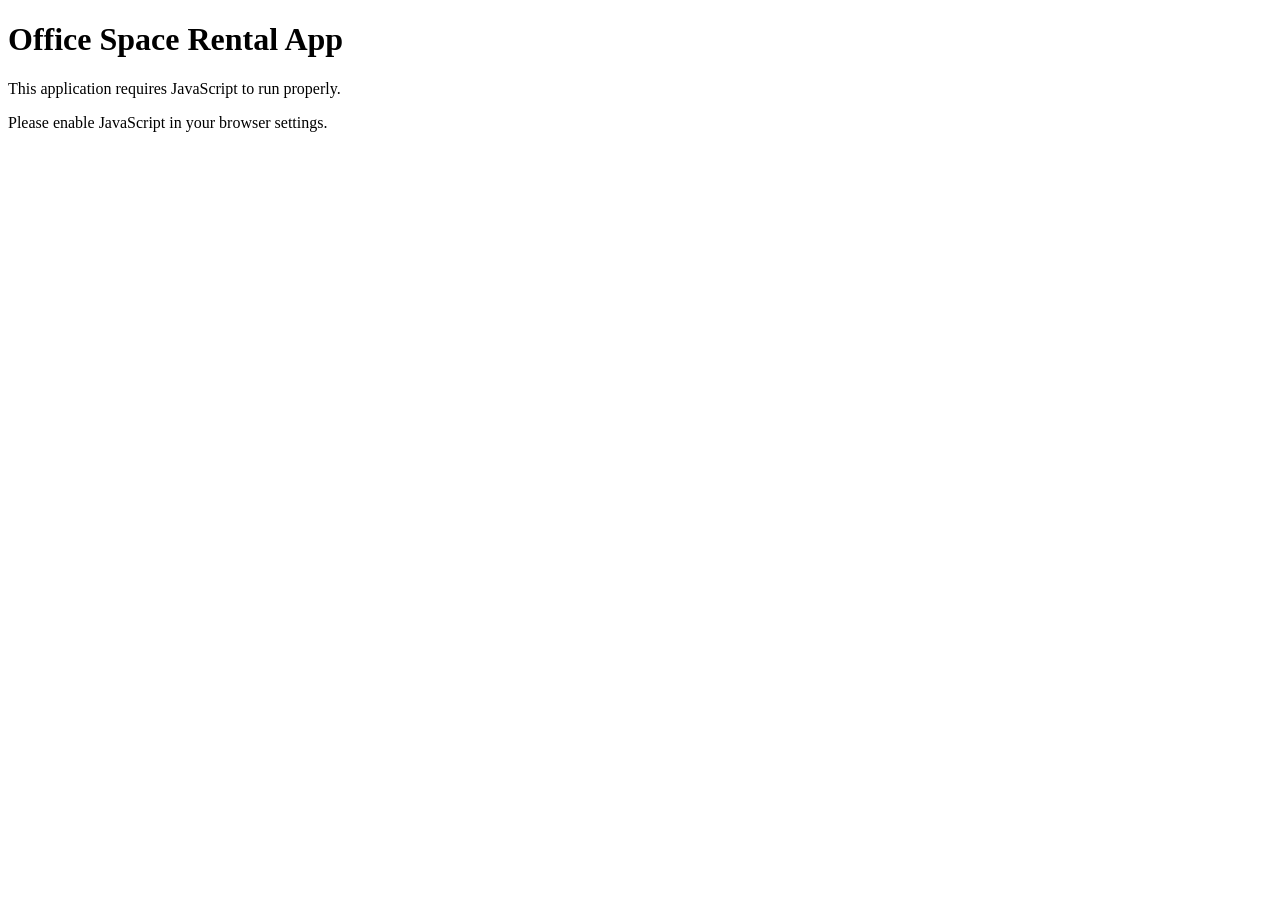
<file: Week 7 /10. ReactJS-HOL /public /index.html>
<!DOCTYPE html>
<html lang="en">
  <head>
    <meta charset="utf-8" />
    <link rel="icon" href="%PUBLIC_URL%/favicon.ico" />
    <meta name="viewport" content="width=device-width, initial-scale=1" />
    <meta name="theme-color" content="#000000" />
    <meta
      name="description"
      content="Office Space Rental App - ReactJS HOL demonstrating JSX, React.createElement(), and inline CSS"
    />
    <link rel="apple-touch-icon" href="%PUBLIC_URL%/logo192.png" />
    <link rel="manifest" href="%PUBLIC_URL%/manifest.json" />
    
    <!-- Additional meta tags for office rental app -->
    <meta name="keywords" content="office space, rental, workspace, react, jsx" />
    <meta name="author" content="ReactJS HOL Project" />
    
    <title>Office Space Rental App - ReactJS HOL</title>
    
    <!-- Inline CSS demonstration in HTML head -->
    <style>
      /* Global CSS styles for demonstration */
      .loading-spinner {
        display: inline-block;
        width: 20px;
        height: 20px;
        border: 3px solid #f3f3f3;
        border-top: 3px solid #3498db;
        border-radius: 50%;
        animation: spin 1s linear infinite;
      }
      
      @keyframes spin {
        0% { transform: rotate(0deg); }
        100% { transform: rotate(360deg); }
      }
    </style>
  </head>
  <body>
    <noscript>You need to enable JavaScript to run this app.</noscript>
    
    <!-- This div will be the target for ReactDOM.render() -->
    <div id="root">
      <!-- Loading message with inline CSS -->
      <div style="
        display: flex;
        justify-content: center;
        align-items: center;
        height: 100vh;
        font-family: Arial, sans-serif;
        color: #666;
      ">
        <div>
          <div class="loading-spinner"></div>
          <p style="margin-top: 10px;">Loading Office Space Rental App...</p>
        </div>
      </div>
    </div>
    
    <!-- Fallback for browsers without JavaScript -->
    <div id="fallback" style="display: none;">
      <h1>Office Space Rental App</h1>
      <p>This application requires JavaScript to run properly.</p>
      <p>Please enable JavaScript in your browser settings.</p>
    </div>
    
    <script>
      // Show fallback if JavaScript is disabled
      if (!window.React) {
        document.getElementById('root').style.display = 'none';
        document.getElementById('fallback').style.display = 'block';
      }
    </script>
  </body>
</html>
</file>
